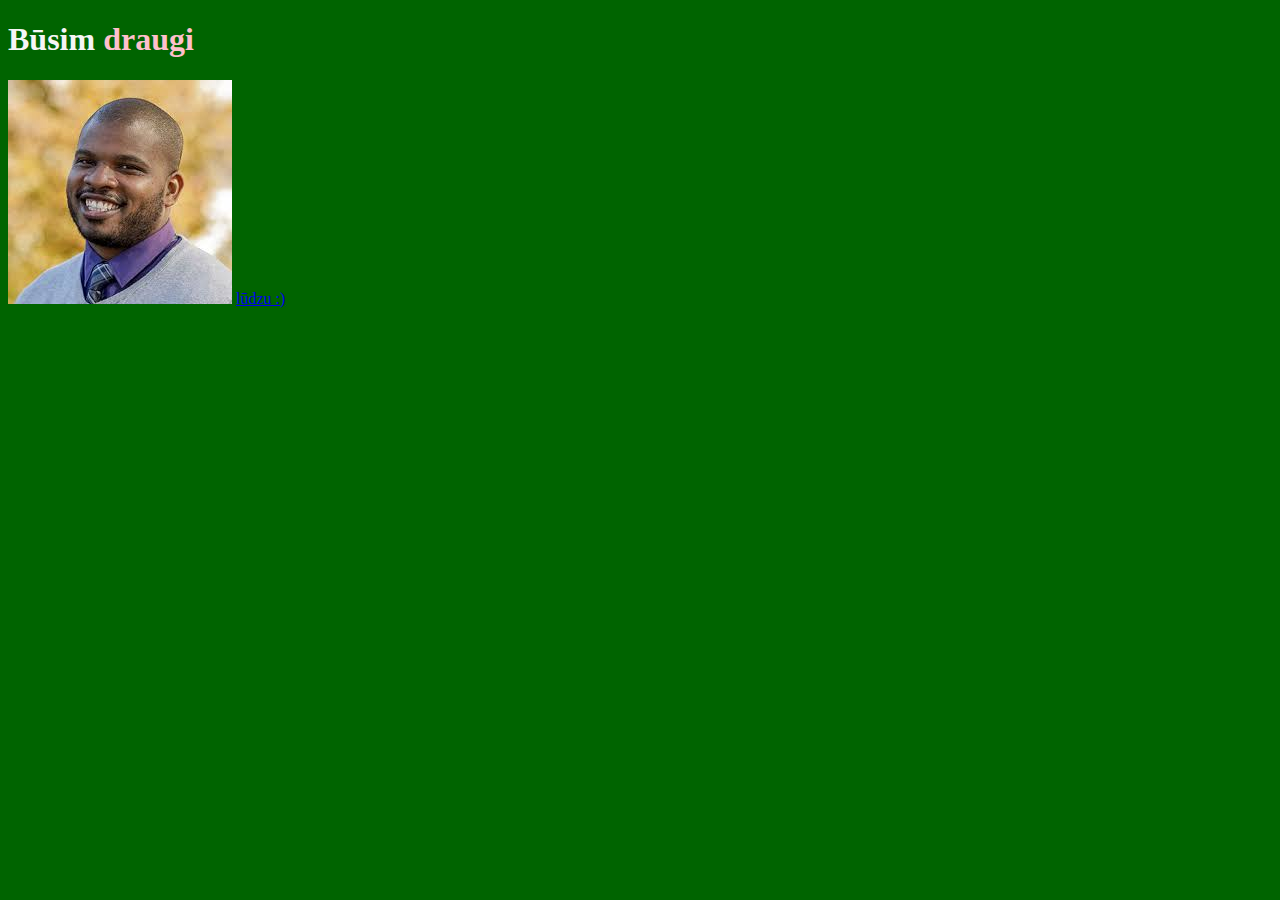
<file: index.html>
<!DOCTYPE html>
<!--
To change this license header, choose License Headers in Project Properties.
To change this template file, choose Tools | Templates
and open the template in the editor.
-->
<html>
    <head>
        <title>draugi</title>
        <meta charset="UTF-8">
        <meta name="viewport" content="width=device-width, initial-scale=1.0">
        <link rel="stylesheet" type="text/css" href="mansstils.css">
    </head>
    <body>
        <h1> Būsim <span style="color:pink"> draugi </span> </h1>
        <img src="image/download.jfif">
        <a href="http:/www.draugiem.lv"> lūdzu :) </a>
    </body>
</html>
</file>
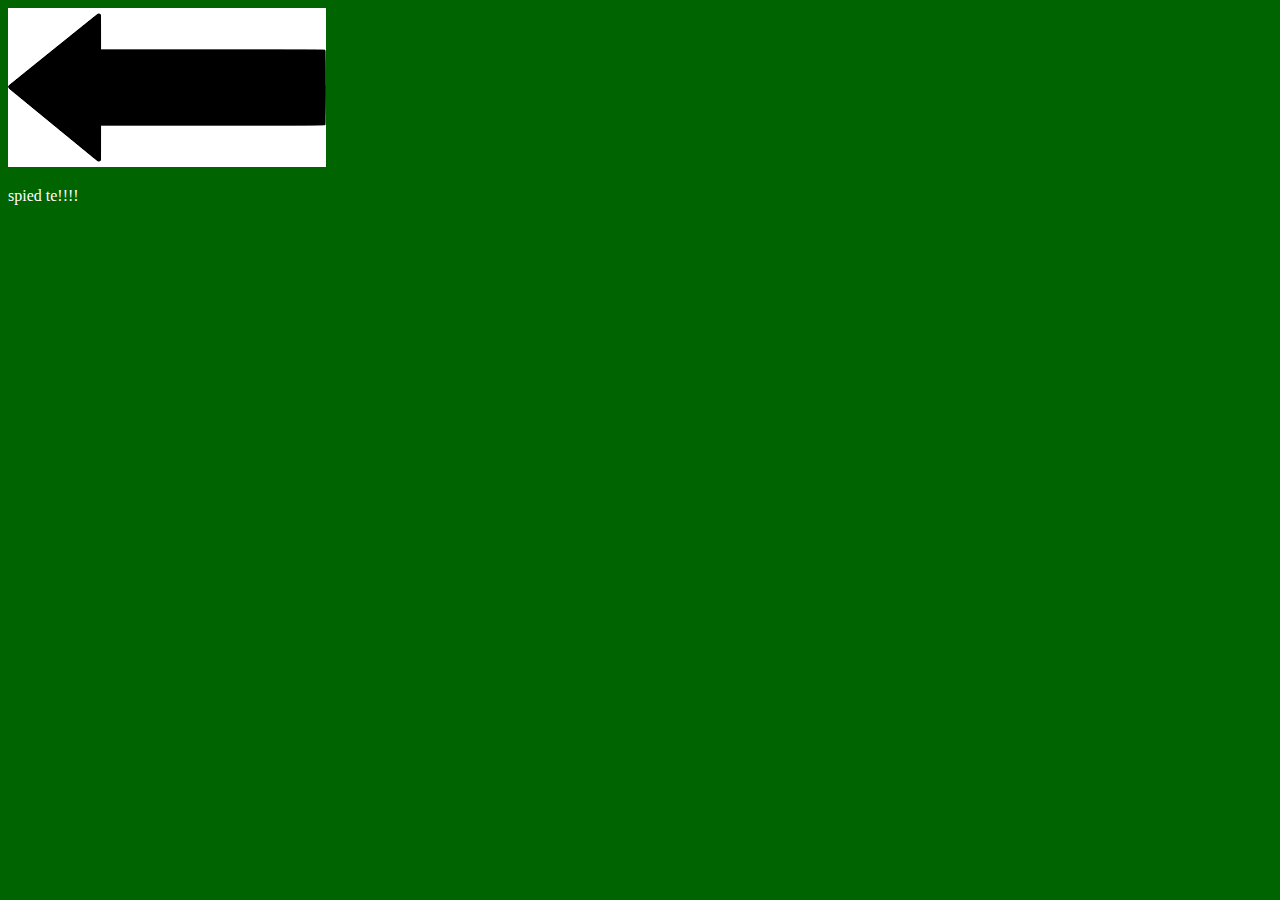
<file: otrs.html>
<!DOCTYPE html>
<!--
To change this license header, choose License Headers in Project Properties.
To change this template file, choose Tools | Templates
and open the template in the editor.
-->
<html>
    <head>
        <title>uzspied uz bultas</title>
        <meta charset="UTF-8">
        <meta name="viewport" content="width=device-width, initial-scale=1.0">
        <link rel="stylesheet" type="text/css" href="mansstils.css">
    </head>
    <body>
        <a href="index.html" target="_blank">
            <img src="image/bulta.png" alt="ponijs">
        </a>
        <p> spied te!!!! </p>
    </body>
</html>
</file>
<file: mansstils.css>
/*
To change this license header, choose License Headers in Project Properties.
To change this template file, choose Tools | Templates
and open the template in the editor.
*/
/* 
    Created on : Feb 12, 2020, 3:40:26 PM
    Author     : ajdanilevica
*/

body {
    background-color:darkgreen
}
h1 {
    color:whitesmoke
}
p {
    color:white
}
</file>
